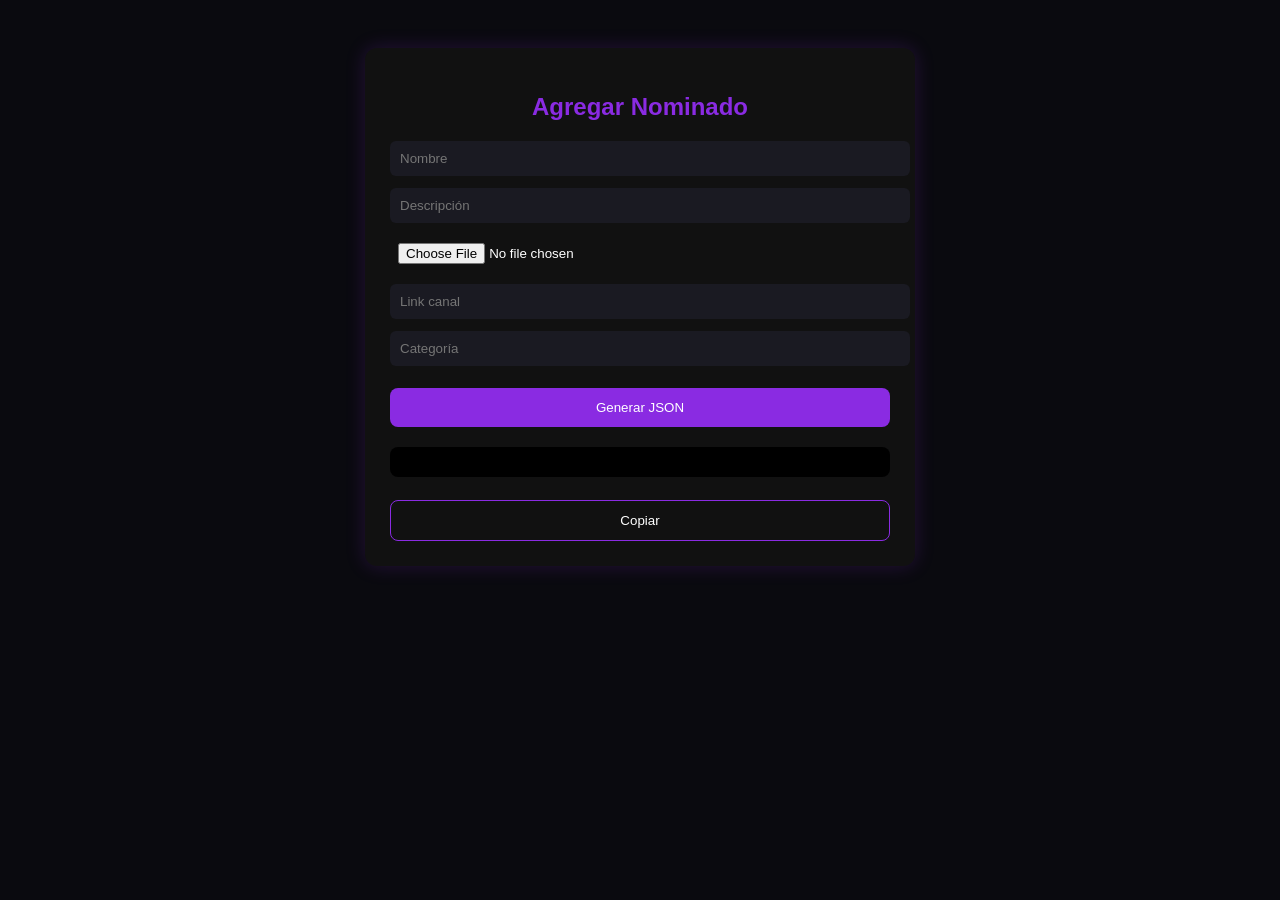
<file: admin.html>
<!DOCTYPE html>
<html lang="es">
<head>
  <meta charset="UTF-8">
  <title>Admin - La Nueva Escena</title>

  <style>
    body {
      background: #0a0a0f;
      color: #fff;
      font-family: Arial, sans-serif;
      display: flex;
      justify-content: center;
      padding: 40px;
    }

    .container {
      width: 100%;
      max-width: 500px;
      background: #111;
      padding: 25px;
      border-radius: 12px;
      box-shadow: 0 0 20px rgba(138,43,226,0.2);
    }

    h2 {
      text-align: center;
      margin-bottom: 20px;
      color: #8a2be2;
    }

    input {
      width: 100%;
      padding: 10px;
      margin-bottom: 12px;
      border: none;
      border-radius: 6px;
      background: #1a1a22;
      color: #fff;
    }

    input[type="file"] {
      padding: 8px;
      background: none;
    }

    button {
      width: 100%;
      padding: 12px;
      background: #8a2be2;
      border: none;
      border-radius: 8px;
      color: #fff;
      cursor: pointer;
      transition: 0.3s;
      margin-top: 10px;
    }

    button:hover {
      background: #a855f7;
    }

    pre {
      background: #000;
      padding: 15px;
      margin-top: 20px;
      border-radius: 8px;
      font-size: 13px;
      overflow-x: auto;
    }

    .copy-btn {
      background: transparent;
      border: 1px solid #8a2be2;
    }

    .copy-btn:hover {
      background: #8a2be2;
    }
  </style>
</head>
<body>

<div class="container">
  <h2>Agregar Nominado</h2>

  <form id="form">
    <input type="text" id="nombre" placeholder="Nombre" required>
    <input type="text" id="descripcion" placeholder="Descripción" required>

    <input type="file" id="imagen" accept="image/*" required>

    <input type="text" id="canal" placeholder="Link canal" required>
    <input type="text" id="categoria" placeholder="Categoría" required>

    <button type="submit">Generar JSON</button>
  </form>

  <pre id="output"></pre>
  <button class="copy-btn" onclick="copiar()">Copiar</button>
</div>

<script>
document.getElementById("form").addEventListener("submit", function(e) {
  e.preventDefault();

  const fileInput = document.getElementById("imagen");
  const file = fileInput.files[0];

  if (!file) {
    alert("Seleccioná una imagen");
    return;
  }

  const nombreArchivo = file.name;

  const data = {
    nombre: document.getElementById("nombre").value,
    descripcion: document.getElementById("descripcion").value,
    imagen: "imagenes/" + nombreArchivo,
    canal: document.getElementById("canal").value,
    categoria: document.getElementById("categoria").value
  };

  const output = `
{
  nombre: "${data.nombre}",
  descripcion: "${data.descripcion}",
  imagen: "${data.imagen}",
  canal: "${data.canal}",
  categoria: "${data.categoria}"
},
`;

  document.getElementById("output").textContent = output;
});

function copiar() {
  const texto = document.getElementById("output").textContent;
  navigator.clipboard.writeText(texto);
  alert("Copiado al portapapeles");
}
</script>

</body>
</html>
</file>
